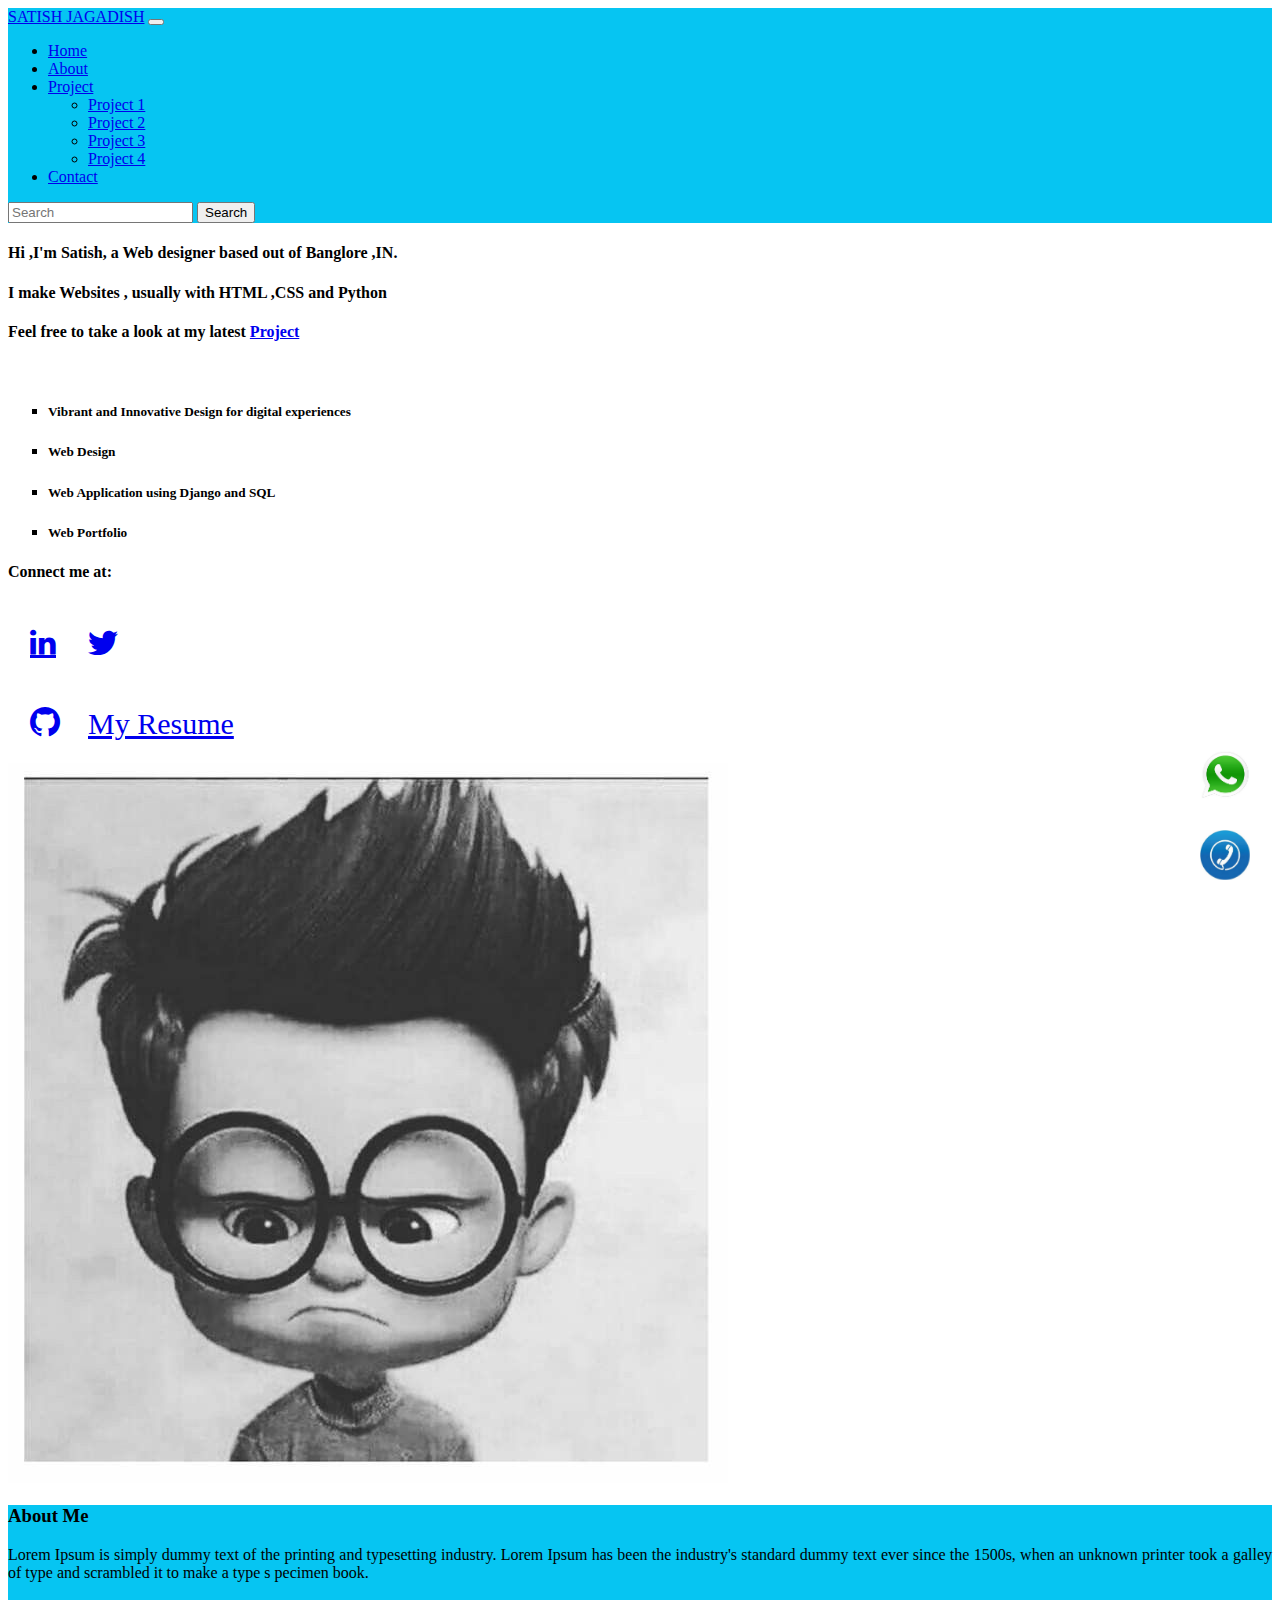
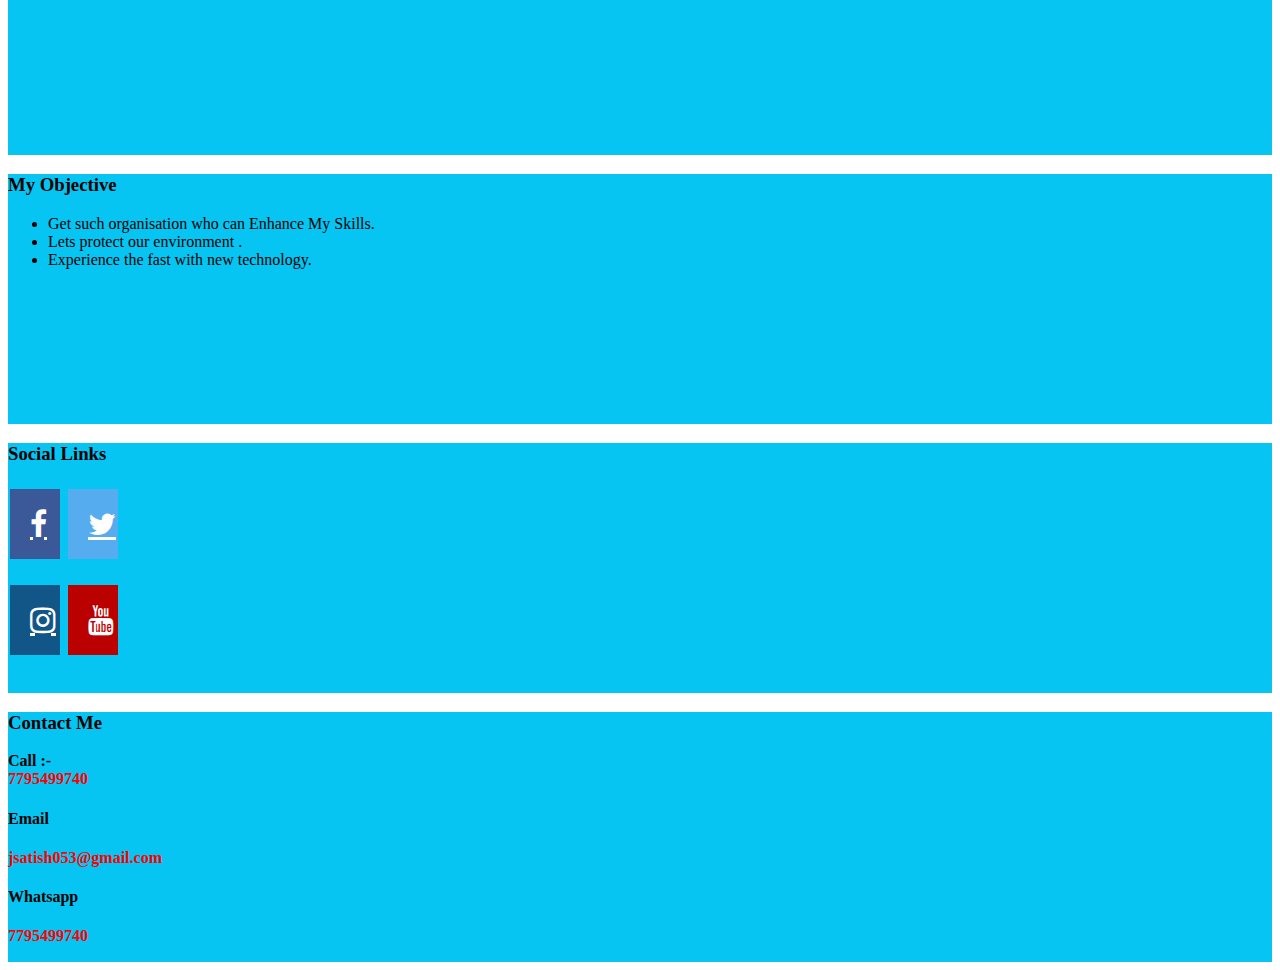
<file: index.html>
<!doctype html>
<html lang="en">
  <head>
    <!-- Required meta tags -->
    <meta charset="utf-8">
    <meta name="viewport" content="width=device-width, initial-scale=1">

    <!-- Bootstrap CSS -->
    <link href="https://cdn.jsdelivr.net/npm/bootstrap@5.0.2/dist/css/bootstrap.min.css" rel="stylesheet" integrity="sha384-EVSTQN3/azprG1Anm3QDgpJLIm9Nao0Yz1ztcQTwFspd3yD65VohhpuuCOmLASjC" crossorigin="anonymous">

<link rel="stylesheet" href="https://cdn.jsdelivr.net/npm/bootstrap-icons@1.5.0/font/bootstrap-icons.css">
   <link rel="stylesheet" href="https://cdnjs.cloudflare.com/ajax/libs/font-awesome/4.7.0/css/font-awesome.min.css"> 
   <style>
.fa {
  padding: 20px;
  text-align: center;
  margin: 5px 2px;
  font-size: 30px;
  width: 50px;
}

*{
	box-sizing:border-box;	
}
.fa1 {
  padding: 20px;
text-align: center;
  margin: 5px 2px;
  font-size: 30px;
  width: 50px;
  
 }
 .footer{
 color-black;
 }
 .footermain{
	background-color:#32CD32;
	margin-top:10px;
	<!-- box-sizing:border-box; -->
	text-align:justify;
	
}

.fa-twitter {
  background: #55ACEE;
  color: white;
}

.fa-facebook {
  background: #3B5998;
  color: white;
}

.fa-youtube {
  background: #bb0000;
  color: white;
}

.fa-instagram {
  background: #125688;
  color: white;
  padding:20px;
}
 
 #whatsapp{
	position:fixed;
	right:30px;
	bottom:100px;
}

#phone {
	position:fixed;
	right:30px;
	bottom:20px;
}
 
 .add{
 text-align:justify;
 margin-top:10px;
 }
 .about3{
  text-align:center;
 }
 .add1{
 text-align:justify;
 }
 
 .styllass{
 height:250px;
 background-color:#06C5F2;
 }
 
</style>

  <title>Portfolio</title>
  

  </head>
  
  <body>
 <div class="container">
		<div class="row">
			<!---	Menu start--->
			  <div class="col-md-12 mt-3">
			       
				   <nav class="navbar navbar-expand-lg navbar-light " style="background-color:#06C5F2">
								  <div class="container-fluid">
									    <a class="navbar-brand" href="index.html">SATISH JAGADISH</a>
									
									       <button class="navbar-toggler" type="button" data-bs-toggle="collapse" data-bs-target="#navbarSupportedContent" aria-controls="navbarSupportedContent" aria-expanded="false" aria-label="Toggle navigation">
									           <span class="navbar-toggler-icon"></span>
								           </button>
									
									          <div class="collapse navbar-collapse" id="navbarSupportedContent">
									           
											   <ul class="navbar-nav me-auto mb-2 mb-lg-0">
										              <li class="nav-item">
										 
										                 <a class="nav-link active" aria-current="page" href="index.html">Home</a>
										                 </li>
														<li class="nav-item">
														  <a class="nav-link active" aria-current="page"href="about.html" target="_blank">About</a>
														</li>
									
																<li class="nav-item dropdown">
																			  <a class="nav-link dropdown-toggle active" aria-current="page" href="project.html" target="_blank"	 id="navbarDropdown" role="button" data-bs-toggle="dropdown" aria-expanded="false">
																				Project
																			  </a>
													  
																			<ul class="dropdown-menu" aria-labelledby="navbarDropdown">
																			   <li><a class="dropdown-item" href="project.html" target="_blank"	>Project 1</a></li>
																			  <li><a class="dropdown-item" href="project1.html">Project 2</a></li>
																				<!-- <li><hr class="dropdown-divider"></li> -->
																			 <li><a class="dropdown-item" href="project.html">Project 3</a></li>
																			  <li><a class="dropdown-item" href="project.html">Project 4</a></li>
																			 </ul>
																</li>
									
																	<li class="nav-item">
																		  <a class="nav-link active" aria-current="page" href="contact.html" target="_blank" tabindex="-1" aria-disabled="true">Contact</a>
																		</li>
									                 </ul>
													  <form class="d-flex">
														<input class="form-control me-2" type="search" placeholder="Search" aria-label="Search">
														<button class="btn btn-outline-success" type="submit">Search</button>
													  </form>
									     </div>
								  
								  </div>
                     </nav>
			  
			  
			  
			  
			  </div>
			
		 <!---Menu end-->
		 <!---image slider start-->
		 <div class="col-md-7 mt-3 add1">
		 
		 
	    
			 <h4>Hi ,I'm Satish, a Web designer based out of Banglore ,IN.<span class="badge bg-secondary"></span></h4>
			 <h4> I make Websites , usually with HTML ,CSS and Python <span class="badge bg-secondary"></span></h4>
			 <h4>Feel free to take a look at my latest <a href="https://satish740.github.io/Web_page_university/" target="_blank">Project</a><span class="badge bg-secondary"></span></h4><br>
			  <ul type = "square">
			 <li><h5>Vibrant and Innovative Design for digital experiences </h5></li>
			 <li><h5>Web Design </h5></li>
			 <li><h5>Web Application using Django and SQL</h5></li>
			 <li><h5>Web Portfolio</h5></li>
			 </ul>
			 
		     <h4>Connect me at:<span class="badge bg-secondary"></span></h4>
			 
			<a href="https://www.linkedin.com/feed/"class="fa fa-linkedin"> </a> 
			<a href="https://twitter.com/"class="fa bi bi-twitter"> </a> <br>
			<a href="https://github.com/"class="fa bi bi-github"> </a>
		    <a href="resume.jpg" download class="fa1"> My Resume </a>
		 	 
			 
		 </div>
		
		 <div class="col-md-5 mt-3">
		      <img src="SS.jpg" class="img-fluid"></img>	 
		 </div>
		 <!--- image end--->
					
		
		  
	  
		  <div class="clear">
		  </div>
		  
		  <!---footer start-->
		  
		    <div class="col-md-3 mt-3 pt-3 text-center text-black styllass" >
			       
					<h3>About Me</h3>
								     <p class="add1">
									   Lorem Ipsum is simply dummy text of the printing and typesetting industry.
									   Lorem Ipsum has been the industry's standard dummy text ever since the 1500s, 
									   when an unknown printer took a galley of type and scrambled it to make a type s
									   pecimen book. 
									   </p>
				</div>	
					
		         <div class="col-md-3 mt-3 pt-3 text-center text-black styllass" >
			       <h3>My Objective</h3>
								     <ul>
									         <li>Get such organisation who can Enhance My Skills.</li>
											 <li>Lets protect our environment .</li>
											 <li>Experience the fast with new technology.</li>
								     </ul>
				</div>
				<div class="col-md-3 mt-3 pt-3 text-center text-black styllass" >
					               <h3>Social Links</h3>
								     
									 <p> <a href="https://www.facebook.com"  target="_blank" class="fa fa-facebook" ></a>
									     <a href="https://twitter.com/?lang=en-in" target="_blank" class="fa fa-twitter"></a>
									</p>
								
									 <P><a href="https://www.instagram.com/accounts/login"  target="_blank" class="fa fa-instagram"></a>
									 <a href="https://www.youtube.com" target="_blank" class="fa fa-youtube"></a><br></p>
			 </div>
			 
			  <div class="col-md-3 mt-3 pt-3 text-center text-black styllass" >
			           <h3>Contact Me</h3>
								    
					                       <b>  Call :-</b>
								     
									      <br><b><font color="red">7795499740</font color></b>
								             
											<br> <h4>Email </h4>
								     
									       <b><font color="red">jsatish053@gmail.com</font color></b><br>
                                           					                             
										   <h4>Whatsapp </h4>
								     
									       <b><font color="red" >7795499740</font color></b>
					
         		</div>		  
		  <!-- -footer end -->
		  
		  
		  <!-----whatsapp start---->
						   
						   <div class="whatsapp">
						    <a href="http://api.whatsapp.com/send?phone=+917795499740&text=Hi,I saw your website and following are my requirements" target ="_blank">
			               <img src="whatsapp.jpeg" alt="whatsapp image"  width="50px" height="50px" id="whatsapp">
			                 </div>
							 <div class="phone">
							 <a href="tel:+917795499740"> 
							  <img class ="phone" src="phone.jpg" alt="phone image"  width="50px" height="50px" id="phone">
						      </a>
						   
						   <!----whatsapp end---->

							 
				    </div>
		 
             </div><!--Row End--->   		 
		 </div><!---container end--->
		     
  
      
    
    <script src="https://cdn.jsdelivr.net/npm/bootstrap@5.0.2/dist/js/bootstrap.bundle.min.js" integrity="sha384-MrcW6ZMFYlzcLA8Nl+NtUVF0sA7MsXsP1UyJoMp4YLEuNSfAP+JcXn/tWtIaxVXM" crossorigin="anonymous"></script>

    
  </body>
</html>
</file>
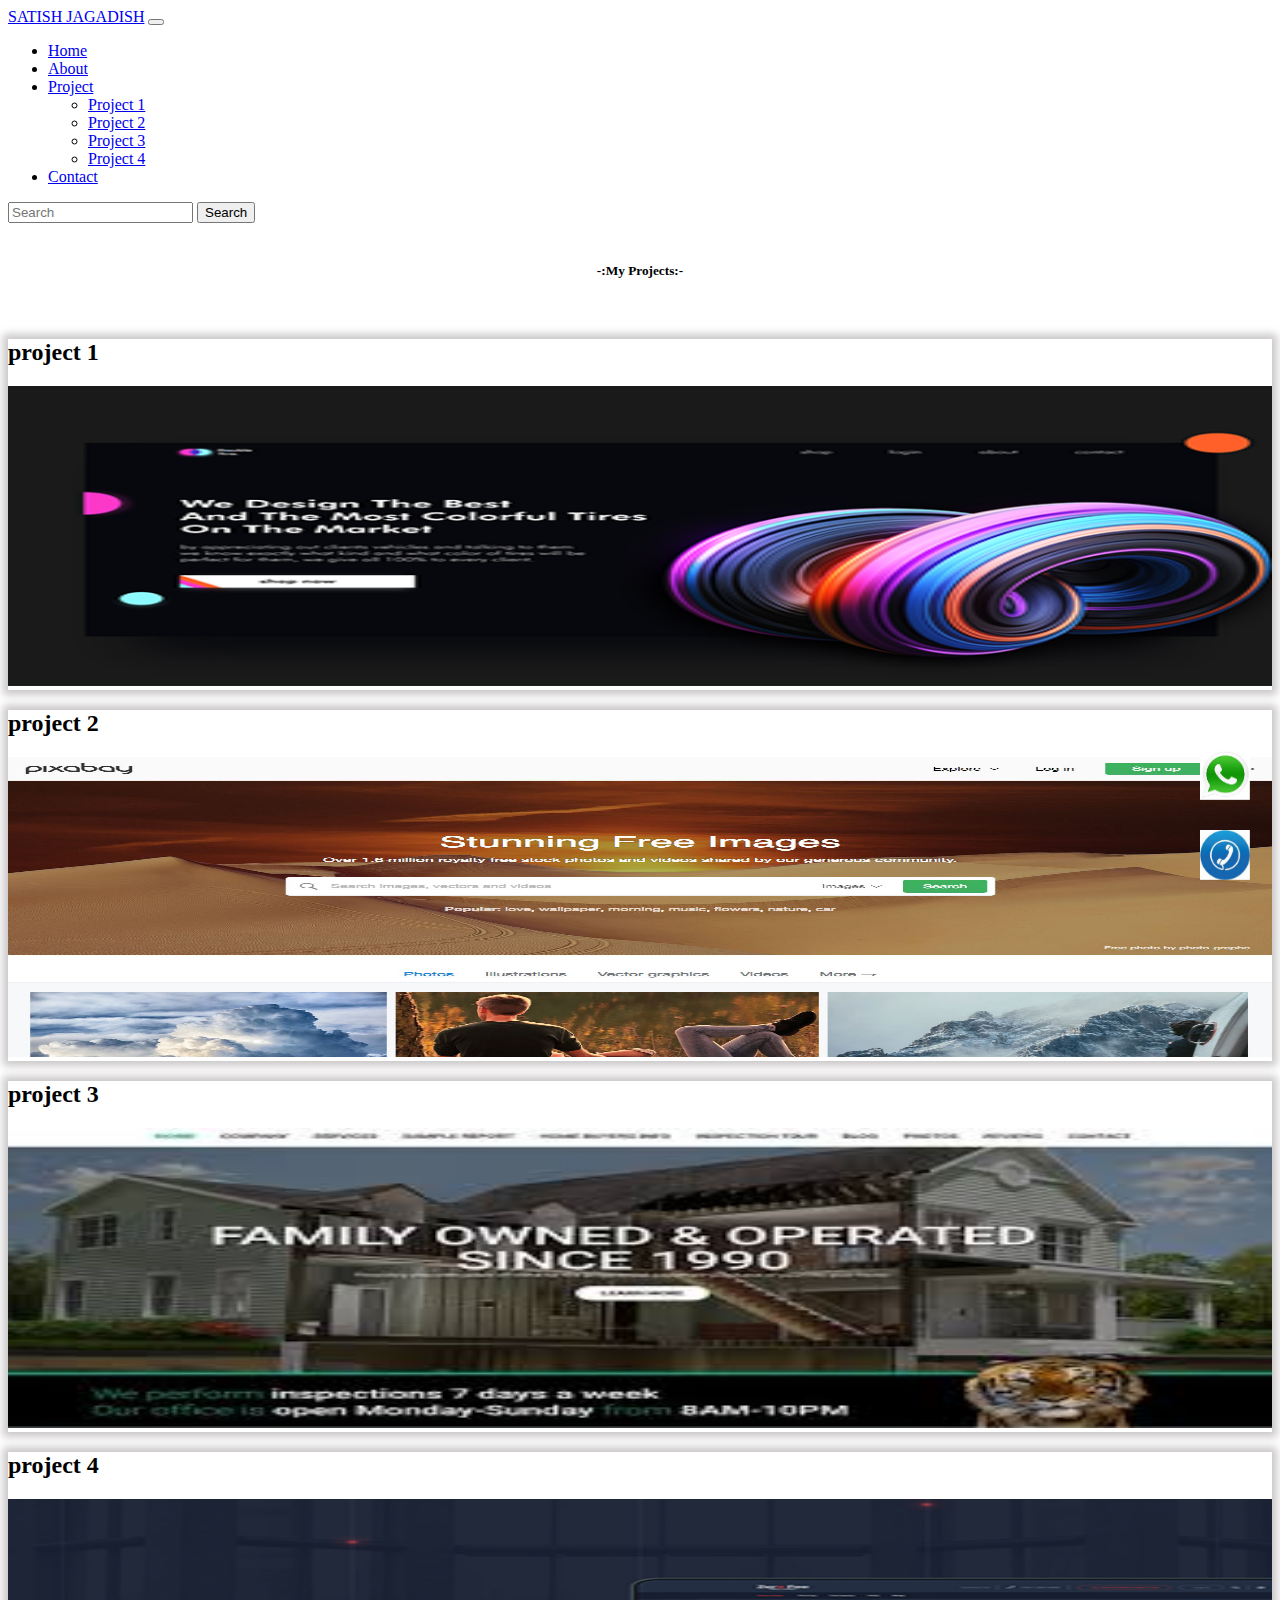
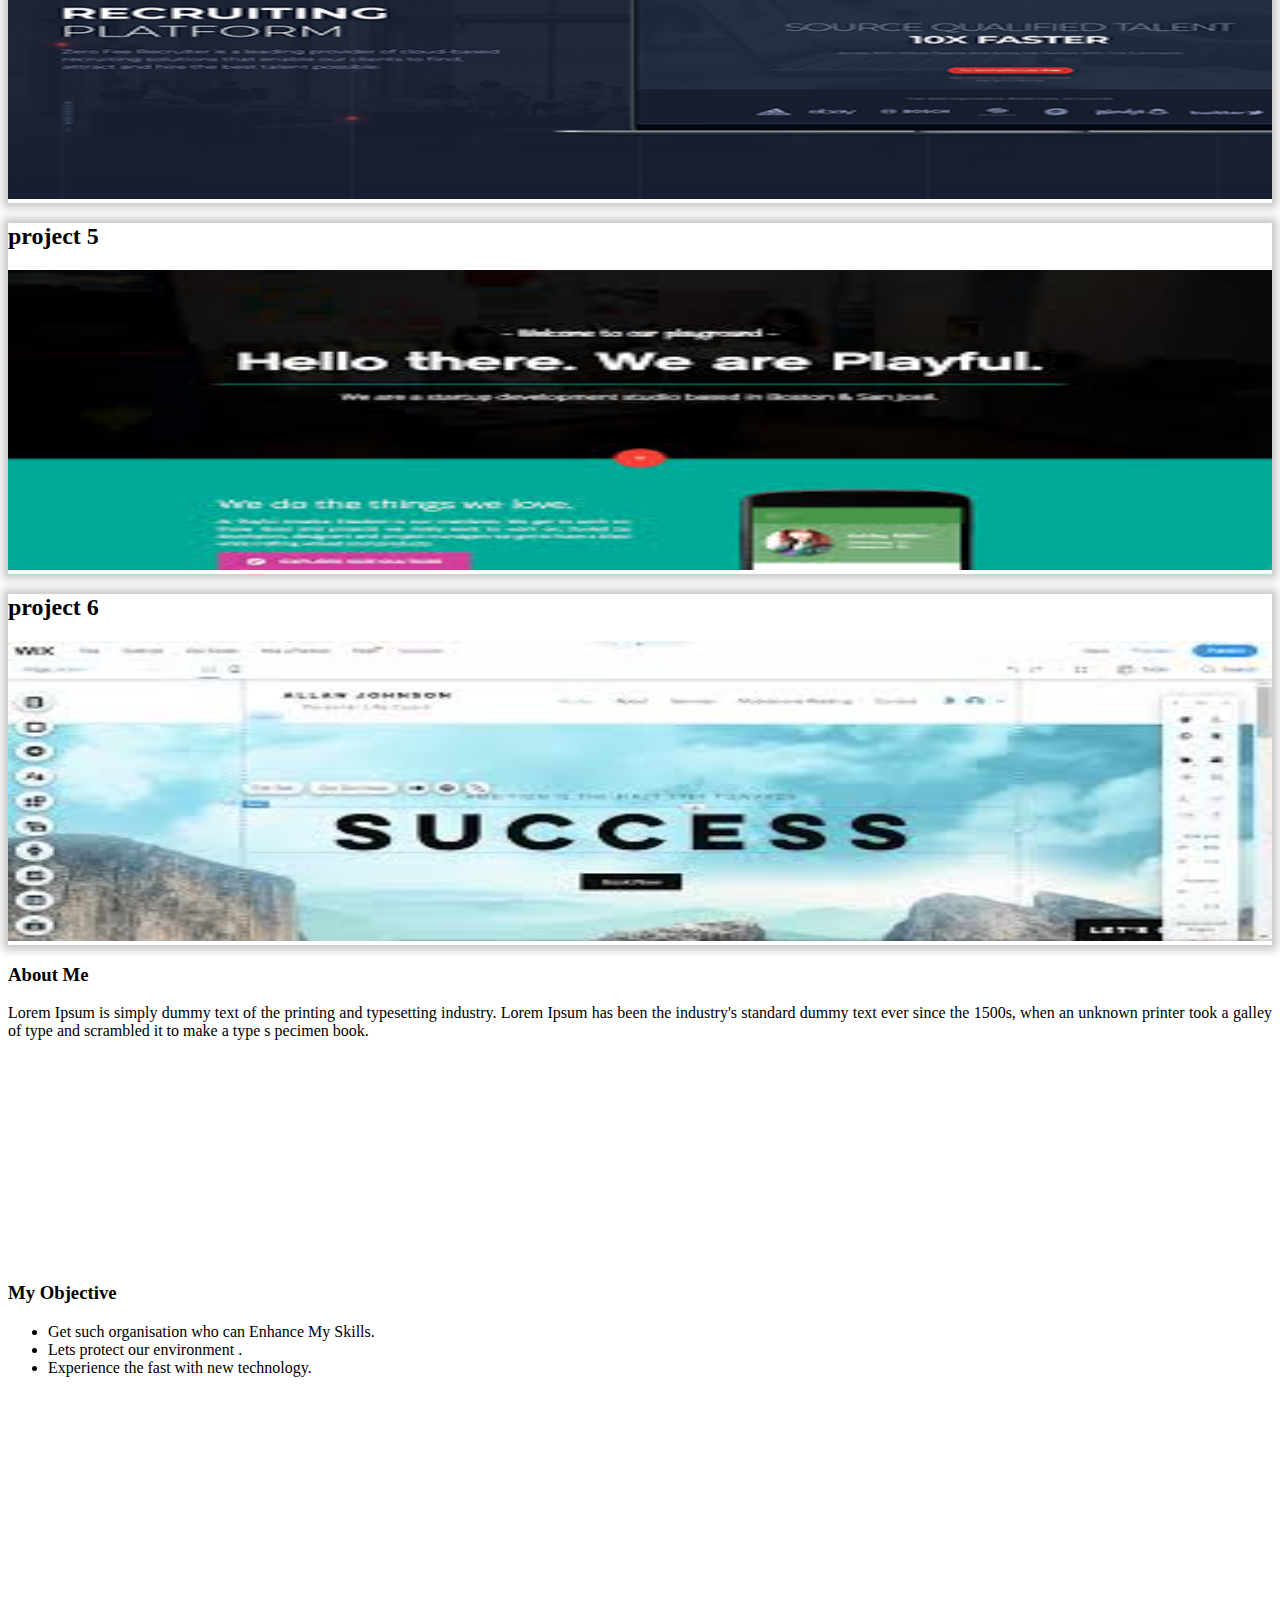
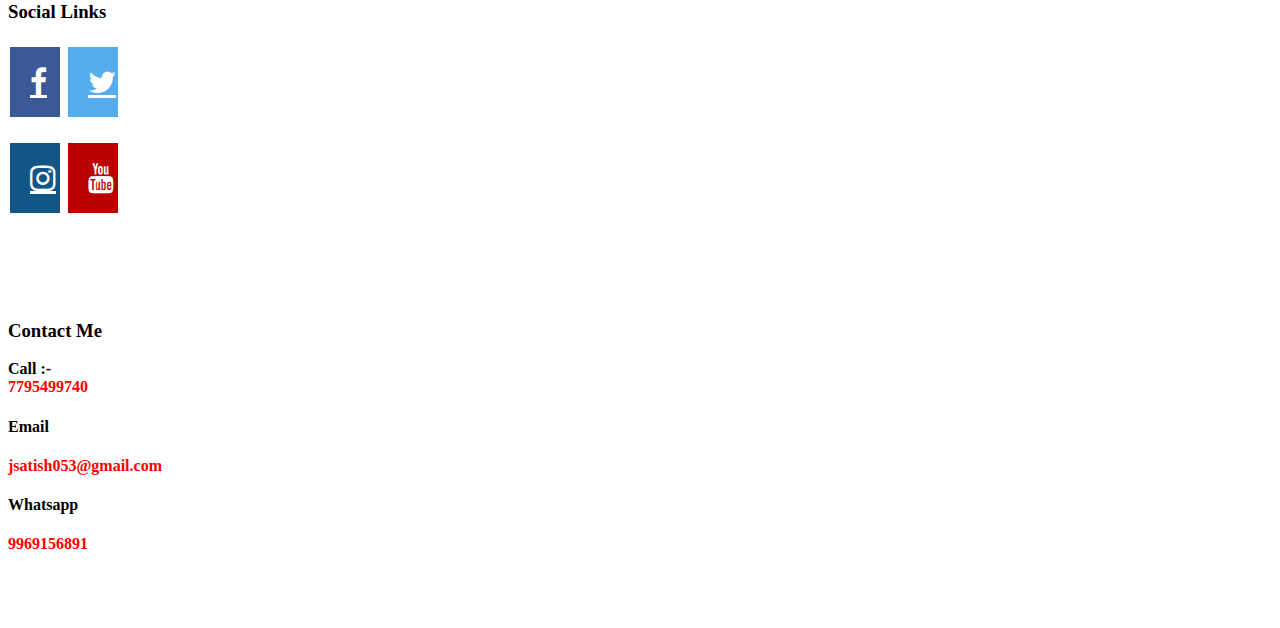
<file: project.html>
<!doctype html>
<html lang="en">
  <head>
    <!-- Required meta tags -->
    <meta charset="utf-8">
    <meta name="viewport" content="width=device-width, initial-scale=1">

    <!-- Bootstrap CSS -->
    <link href="https://cdn.jsdelivr.net/npm/bootstrap@5.0.2/dist/css/bootstrap.min.css" rel="stylesheet" integrity="sha384-EVSTQN3/azprG1Anm3QDgpJLIm9Nao0Yz1ztcQTwFspd3yD65VohhpuuCOmLASjC" crossorigin="anonymous">

<link rel="stylesheet" href="https://cdn.jsdelivr.net/npm/bootstrap-icons@1.5.0/font/bootstrap-icons.css">
<link rel="stylesheet" href="https://cdnjs.cloudflare.com/ajax/libs/font-awesome/4.7.0/css/font-awesome.min.css"> 
   
   <title>Project</title>
                            
   <style>
 *{
	box-sizing:border-box;
	
}
   
  
.fa {
  padding: 20px;
text-align: center;
  margin: 5px 2px;
  font-size: 30px;
  width: 50px;
}
.fa1 {
  padding: 20px;
text-align: center;
  margin: 5px 2px;
  font-size: 30px;
  width: 50px;
  
 }
 .footer{
 color-black;
 }
 
  .about1{
 margin-top:150px; 
 }
 .about2{
 text-align:justify;

 }
 
 
 .about3{
  text-align:center;
 }
 
 .service{
	 text-align:justify; 
	box-shadow:0px 0px 8px 5px #CAC7C7;
	padding: 0px;
	transition-property:transform;
	transition-duration:3s;
	margin-top:20px;
	
}



.fa-twitter {
  background: #55ACEE;
  color: white;
}

.fa-facebook {
  background: #3B5998;
  color: white;
}

.fa-youtube {
  background: #bb0000;
  color: white;
}

.fa-instagram {
  background: #125688;
  color: white;
  padding:20px;
}

.service:hover{
	
	transform:scale(1.1);
	
}

#whatsapp{
	position:fixed;
	right:30px;
	bottom:100px;
}

#phone {
	position:fixed;
	right:30px;
	bottom:20px;
}
 
 .add{
 text-align:justify;
 margin-top:10px;
 }
 .about3{
  text-align:center;
 }
 .add1{
 text-align:justify;
 }
 
 <!-- #phone { -->
	<!-- position:fixed; -->
	<!-- right:30px; -->
	<!-- bottom:20px; -->
	<!-- } -->
</style>
  </head>
  <body>
 <div class="container">
		<div class="row">
			<!---	Menu start--->
			  <div class="col-md-12 mt-3">
			       
				   <nav class="navbar navbar-expand-lg navbar-light bg-info">
								  <div class="container-fluid">
									    <a class="navbar-brand" href="#">SATISH JAGADISH</a>
									
									       <button class="navbar-toggler" type="button" data-bs-toggle="collapse" data-bs-target="#navbarSupportedContent" aria-controls="navbarSupportedContent" aria-expanded="false" aria-label="Toggle navigation">
									           <span class="navbar-toggler-icon"></span>
								           </button>
									
									          <div class="collapse navbar-collapse" id="navbarSupportedContent">
									           
											   <ul class="navbar-nav me-auto mb-2 mb-lg-0">
										              <li class="nav-item">
										 
										                 <a class="nav-link active" aria-current="page" href="index.html">Home</a>
										                 </li>
														<li class="nav-item">
														  <a class="nav-link active" aria-current="page" href="about.html">About</a>
														</li>
									
																<li class="nav-item dropdown">
																			  <a class="nav-link dropdown-toggle nav-link active" aria-current="page"  href="#" id="navbarDropdown" role="button" data-bs-toggle="dropdown" aria-expanded="false">
																				Project
																			  </a>
																  
																			<ul class="dropdown-menu" aria-labelledby="navbarDropdown">
																			   <li><a class="dropdown-item" href="project.html">Project 1</a></li>
																			  <li><a class="dropdown-item" href="project1.html">Project 2</a></li>
																				<!-- <li><hr class="dropdown-divider"></li> -->
																			 <li><a class="dropdown-item" href="project.html">Project 3</a></li>
																			  <li><a class="dropdown-item" href="project.html">Project 4</a></li>
																			 </ul>
																</li>
									
																	<li class="nav-item">
																		  <a class="nav-link active" aria-current="page" href="contact.html" tabindex="-1" aria-disabled="true">Contact</a>
																		</li>
									                 </ul>
													  <form class="d-flex">
														<input class="form-control me-2" type="search" placeholder="Search" aria-label="Search">
														<button class="btn btn-outline-success" type="submit">Search</button>
													  </form>
									     </div>
								  
								  </div>
                     </nav>
			  
			  
			  
			  
			  </div>
			
		 <!---Menu end-->
		
		 <div class="col-md-12 mt-3">
		 
			    <!----projects start--->
								 <br><div class="card">
									  <div class="card-body bg-info">
										<h5 class="about3">-:My Projects:-</h5>
									   </div>
						          </div>		 <br>
			</div>				
					
								 <div class="clear">
								 </div>
								 <div class="col-md-4 mt-3 service">
								 <h2>project 1</h2>
								        
									   <img src="p1.png" alt="p1"  width="100%" height="300px">
									    
								 </div>
								 
								  <div class="col-md-4 mt-3 service">
								 <h2>project 2</h2>
								  <img src="p2.jpg" alt="p2"  width="100%" height="300px">
								      
								 </div>
							   
							    <div class="col-md-4 mt-3 service">
								 <h2>project 3</h2>
								        <img src="p3.jpg" alt="p3"  width="100%" height="300px">
								 </div>
								 <div class="col-md-4 mt-3 service">
								 <h2>project 4</h2>
								        <img src="p4.png" alt="p4"  width="100%" height="300px">
								 </div>
								 <div class="col-md-4 mt-3 service">
								 <h2>project 5</h2>
								        <img src="p5.jpg" alt="p5"  width="100%" height="300px">
								 </div>
								 <div class="col-md-4 mt-3 service">
								 <h2>project 6</h2>
								        <img src="p6.jpg" alt="p6"  width="100%" height="300px">
								 </div>
							 
							     <!---Main section end-->
			 
							     <!---project end-->
								 <div class="clear">
					             </div>
		 
		   <div class="clear">
		  </div>
		  
	  
		  <div class="clear">
		  </div>
		  
		  <!---footer start-->
		  
		    <div class="col-md-3 mt-3 bg-info pt-3 text-center text-black" style="height:300px">
			       
					<h3>About Me</h3>
								     <p class="add1">
									   Lorem Ipsum is simply dummy text of the printing and typesetting industry.
									   Lorem Ipsum has been the industry's standard dummy text ever since the 1500s, 
									   when an unknown printer took a galley of type and scrambled it to make a type s
									   pecimen book. 
									   </p>
				</div>	
					
		         <div class="col-md-3 mt-3 bg-info pt-3 text-center text-black" style="height:300px">
			       <h3>My Objective</h3>
								     <ul>
									         <li>Get such organisation who can Enhance My Skills.</li>
											 <li>Lets protect our environment .</li>
											 <li>Experience the fast with new technology.</li>
								     </ul>
				</div>
				<div class="col-md-3 mt-3 bg-info pt-3 text-center text-black" style="height:300px">
					               <h3>Social Links</h3>
								     
									 <p> <a href="https://www.facebook.com"  target="_blank" class="fa fa-facebook" ></a>
									     <a href="https://twitter.com/?lang=en-in" target="_blank" class="fa fa-twitter"></a>
									</p>
								
									 <P><a href="https://www.instagram.com/accounts/login"  target="_blank" class="fa fa-instagram"></a>
									 <a href="https://www.youtube.com" target="_blank" class="fa fa-youtube"></a><br></p>
			 </div>
			 
			  <div class="col-md-3 mt-3 bg-info pt-3 text-center text-black" style="height:300px">
			           <h3>Contact Me</h3>
								    
					                       <b>  Call :-</b>
								     
									      <br><b><font color="red">7795499740</font color></b>
								             
											<br> <h4>Email </h4>
								     
									       <b><font color="red">jsatish053@gmail.com</font color></b><br>
                                           					                             
										   <h4>Whatsapp </h4>
								     
									       <b><font color="red" >9969156891</font color></b>
					
         		</div>		  
		  <!-- -footer end -->
		  
		  
		  <!-----whatsapp start---->
						   
						   <div class="whatsapp">
						    <a href="http://api.whatsapp.com/send?phone=+917795499740&text=Hi,I saw your website and following are my requirements" target ="_blank">
			               <img src="whatsapp.jpeg" alt="whatsapp image"  width="50px" height="50px" id="whatsapp">
			                 </div>
							 <div class="phone">
							 <a href="tel:+917795499740"> 
							  <img class ="phone" src="phone.jpg" alt="phone image"  width="50px" height="50px" id="phone">
						      </a>
						   
						   <!----whatsapp end---->

							 
				    </div>
		  
		 
             </div><!--Row End--->   		 
		 </div><!---container end--->
  
		  <!---footer end-->
		     
    
    <script src="https://cdn.jsdelivr.net/npm/bootstrap@5.0.2/dist/js/bootstrap.bundle.min.js" integrity="sha384-MrcW6ZMFYlzcLA8Nl+NtUVF0sA7MsXsP1UyJoMp4YLEuNSfAP+JcXn/tWtIaxVXM" crossorigin="anonymous"></script>

    
  </body>
</html>
</file>
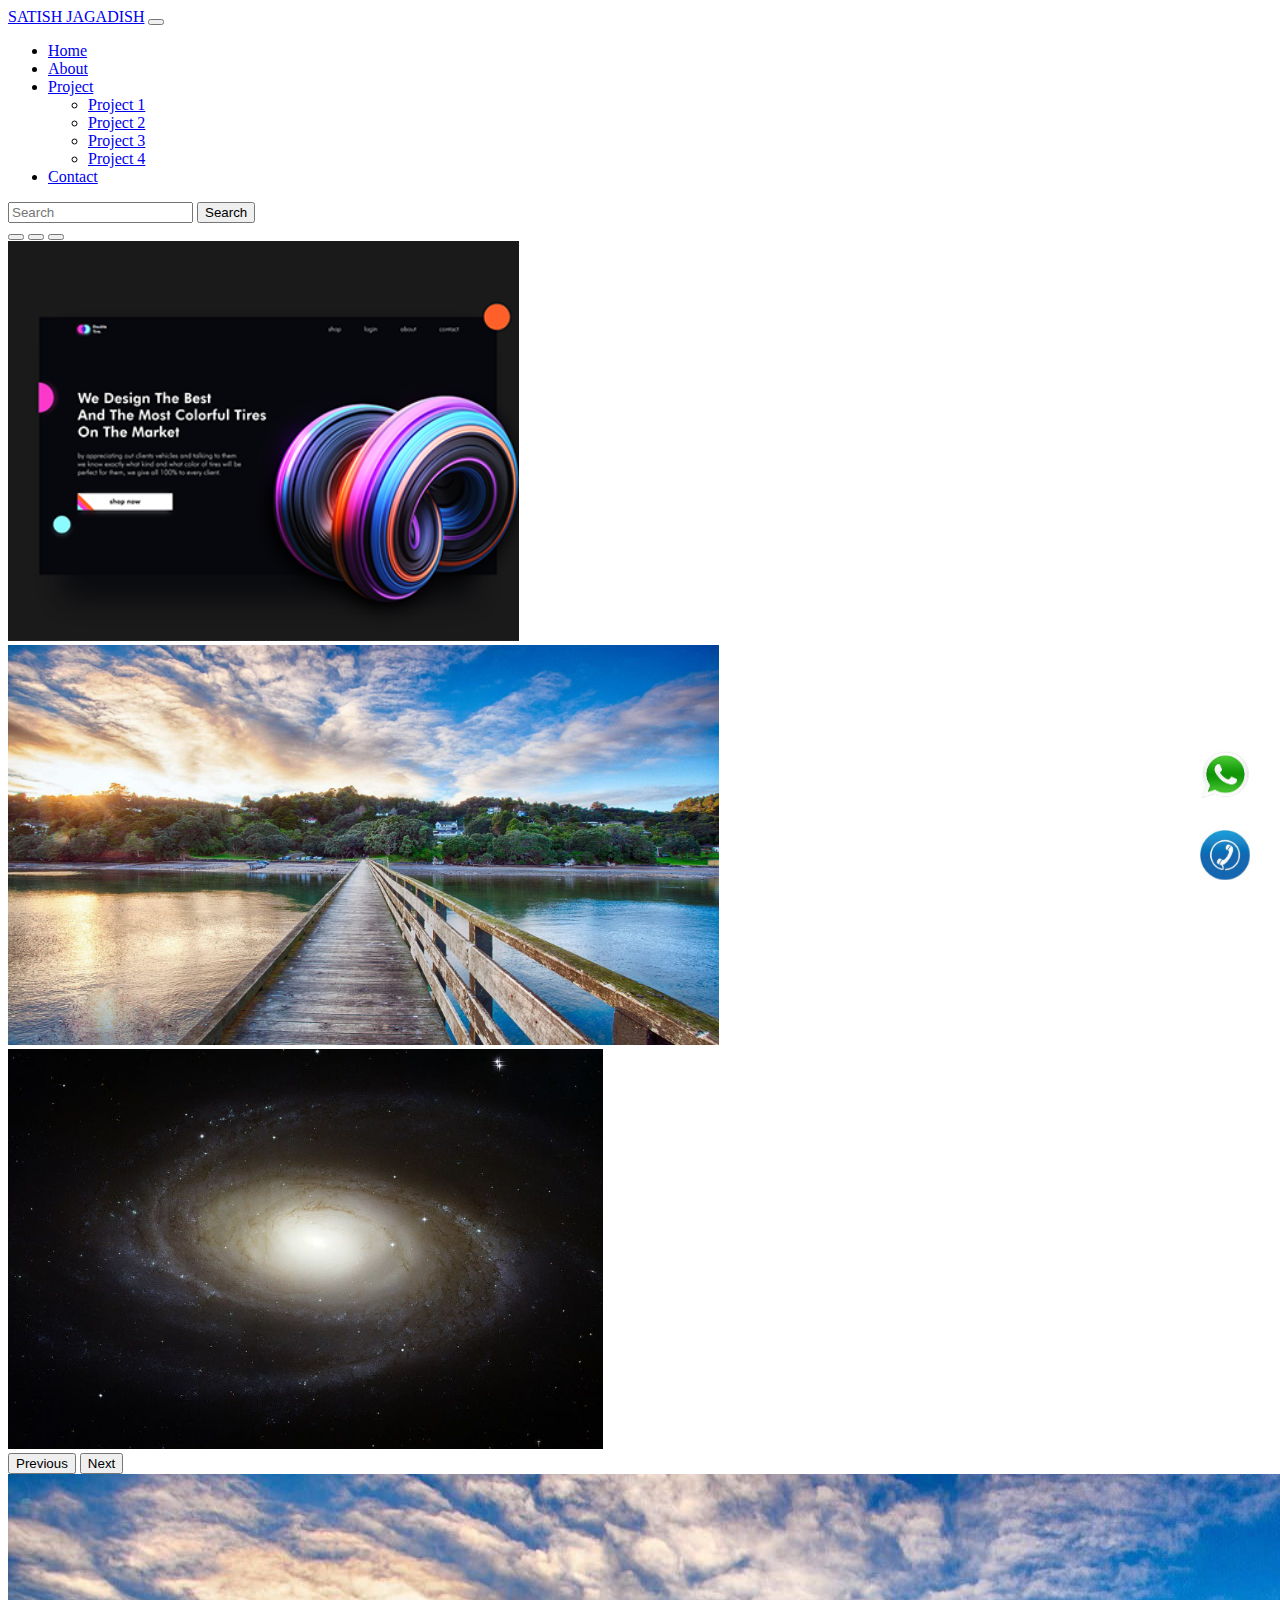
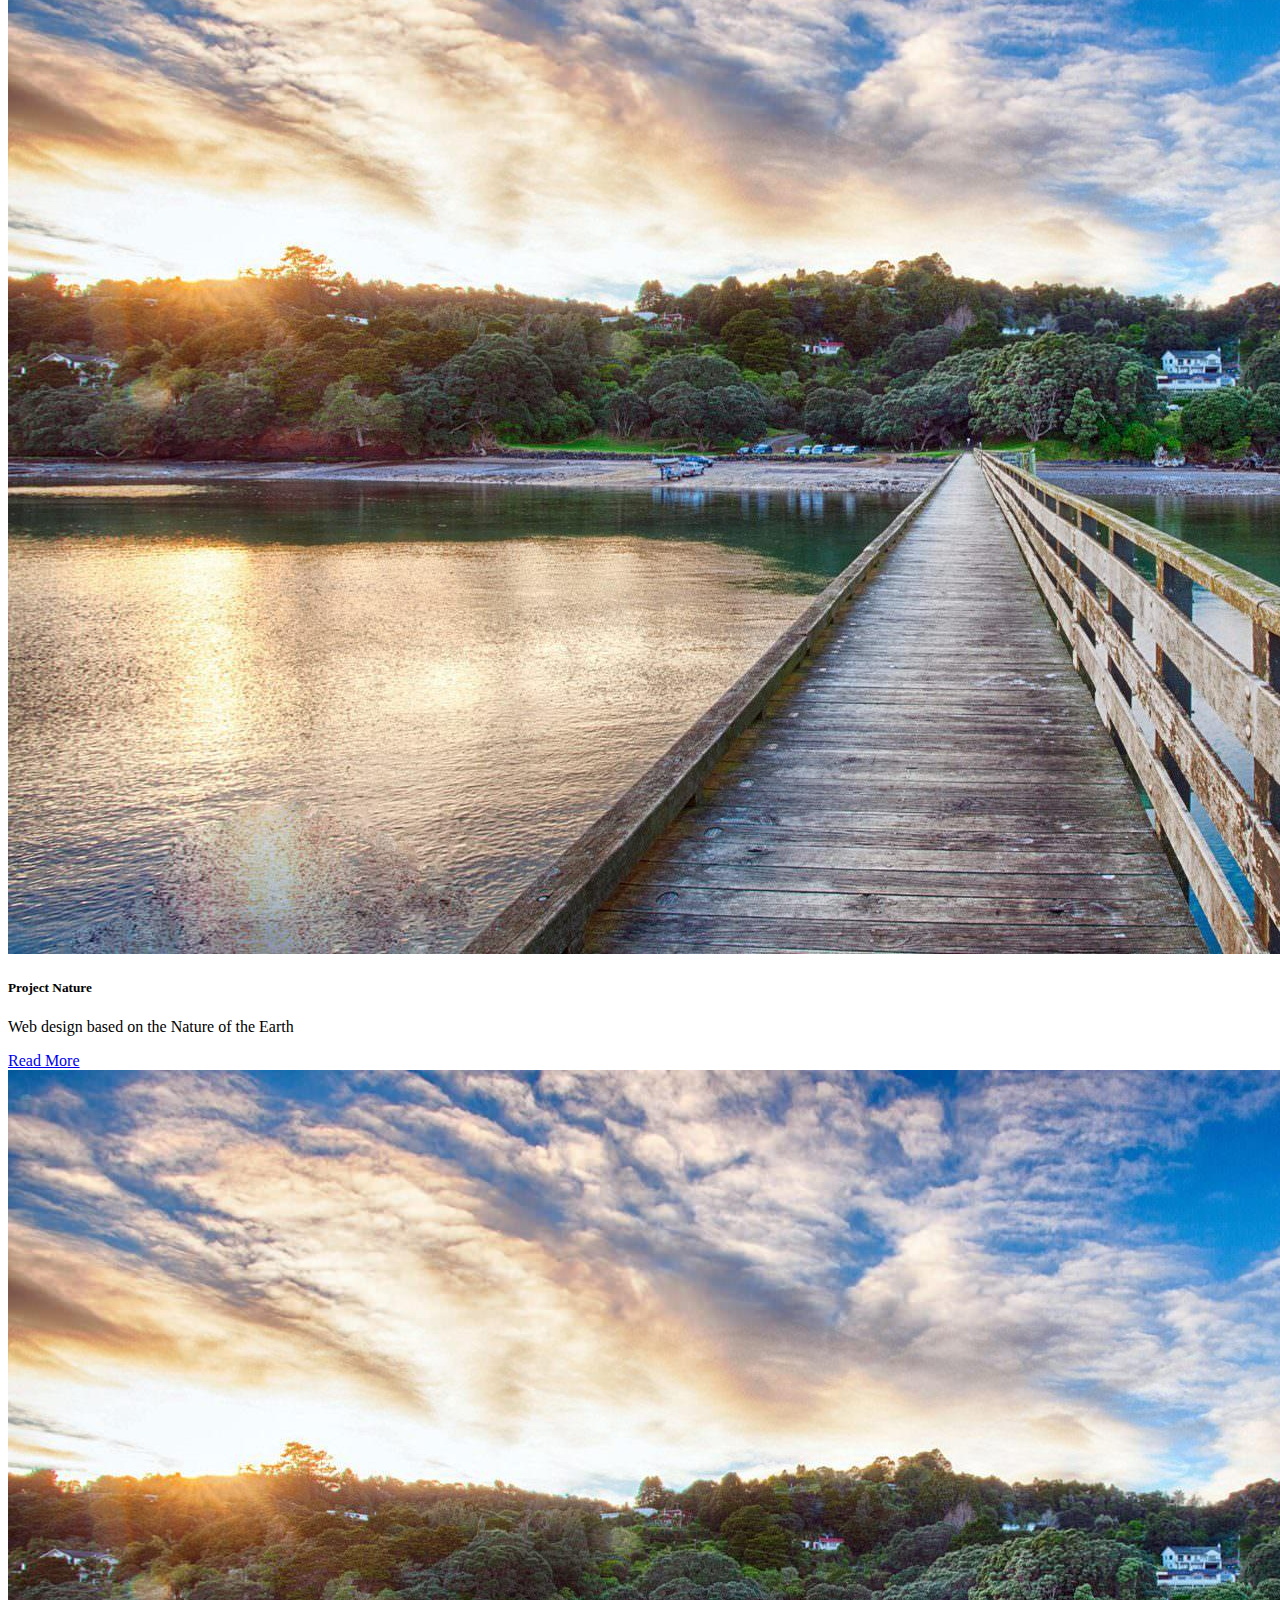
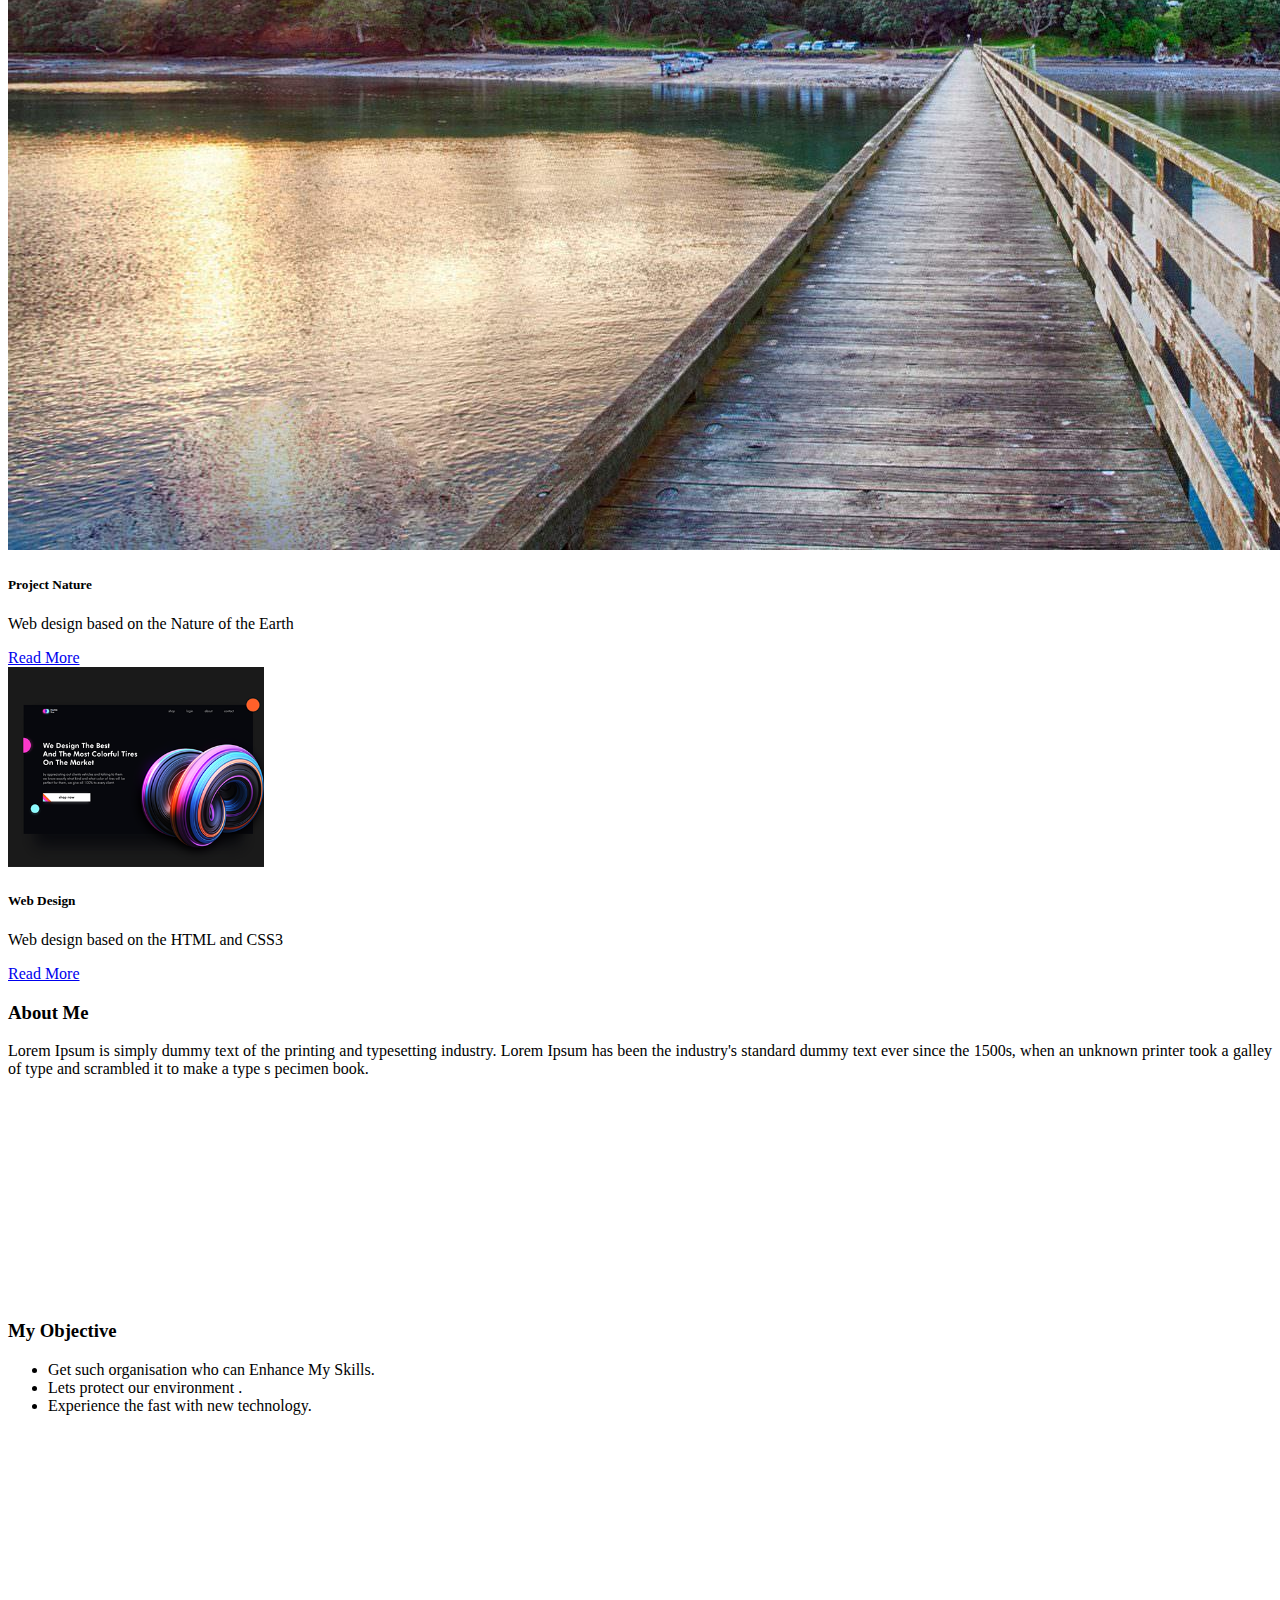
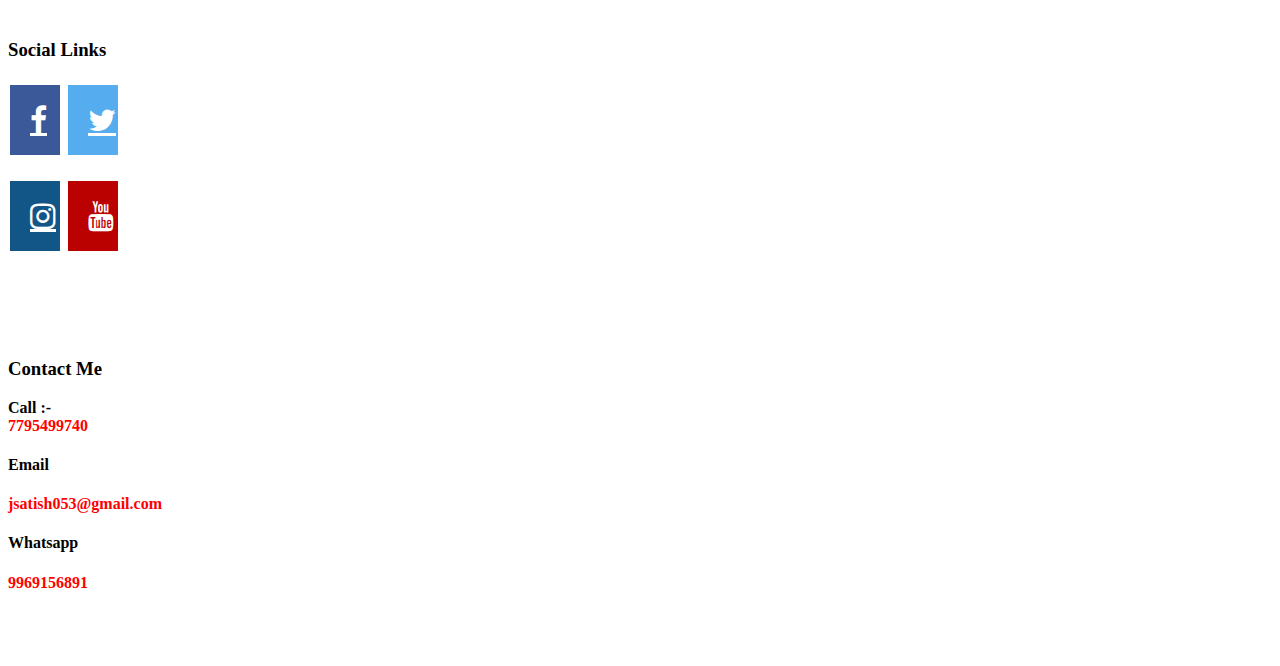
<file: project1.html>
<!doctype html>
<html lang="en">
  <head>
    <!-- Required meta tags -->
    <meta charset="utf-8">
    <meta name="viewport" content="width=device-width, initial-scale=1">

    <!-- Bootstrap CSS -->
    <link href="https://cdn.jsdelivr.net/npm/bootstrap@5.0.2/dist/css/bootstrap.min.css" rel="stylesheet" integrity="sha384-EVSTQN3/azprG1Anm3QDgpJLIm9Nao0Yz1ztcQTwFspd3yD65VohhpuuCOmLASjC" crossorigin="anonymous">

<link rel="stylesheet" href="https://cdn.jsdelivr.net/npm/bootstrap-icons@1.5.0/font/bootstrap-icons.css">
<link rel="stylesheet" href="https://cdnjs.cloudflare.com/ajax/libs/font-awesome/4.7.0/css/font-awesome.min.css"> 
   
   <title>Project</title>
                            
   <style>
 *{
	box-sizing:border-box;
	
}
   
  
.fa {
  padding: 20px;
text-align: center;
  margin: 5px 2px;
  font-size: 30px;
  width: 50px;
}
.fa1 {
  padding: 20px;
text-align: center;
  margin: 5px 2px;
  font-size: 30px;
  width: 50px;
  
 }
 .footer{
 color-black;
 }
 
  .about1{
 margin-top:150px; 
 }
 .about2{
 text-align:justify;

 }
 
 
 .about3{
  text-align:center;
 }
 
 .service{
	 text-align:justify; 
	box-shadow:0px 0px 8px 5px #CAC7C7;
	padding: 0px;
	transition-property:transform;
	transition-duration:3s;
	margin-top:20px;
	
}



.fa-twitter {
  background: #55ACEE;
  color: white;
}

.fa-facebook {
  background: #3B5998;
  color: white;
}

.fa-youtube {
  background: #bb0000;
  color: white;
}

.fa-instagram {
  background: #125688;
  color: white;
  padding:20px;
}

.service:hover{
	
	transform:scale(1.1);
	
}

#whatsapp{
	position:fixed;
	right:30px;
	bottom:100px;
}

#phone {
	position:fixed;
	right:30px;
	bottom:20px;
}
 
 .add{
 text-align:justify;
 margin-top:10px;
 }
 .about3{
  text-align:center;
 }
 .add1{
 text-align:justify;
 }
 
 <!-- #phone { -->
	<!-- position:fixed; -->
	<!-- right:30px; -->
	<!-- bottom:20px; -->
	<!-- } -->
</style>
  </head>
  <body>
 <div class="container">
		<div class="row">
			<!---	Menu start--->
			  <div class="col-md-12 mt-3">
			       
				   <nav class="navbar navbar-expand-lg navbar-light bg-info">
								  <div class="container-fluid">
									    <a class="navbar-brand" href="#">SATISH JAGADISH</a>
									
									       <button class="navbar-toggler" type="button" data-bs-toggle="collapse" data-bs-target="#navbarSupportedContent" aria-controls="navbarSupportedContent" aria-expanded="false" aria-label="Toggle navigation">
									           <span class="navbar-toggler-icon"></span>
								           </button>
									
									          <div class="collapse navbar-collapse" id="navbarSupportedContent">
									           
											   <ul class="navbar-nav me-auto mb-2 mb-lg-0">
										              <li class="nav-item">
										 
										                 <a class="nav-link active" aria-current="page" href="index.html">Home</a>
										                 </li>
														<li class="nav-item">
														  <a class="nav-link active" aria-current="page" href="about.html">About</a>
														</li>
									
																<li class="nav-item dropdown">
																			  <a class="nav-link dropdown-toggle nav-link active" aria-current="page"  href="#" id="navbarDropdown" role="button" data-bs-toggle="dropdown" aria-expanded="false">
																				Project
																			  </a>
																  
																			<ul class="dropdown-menu" aria-labelledby="navbarDropdown">
																			   <li><a class="dropdown-item" href="project.html">Project 1</a></li>
																			  <li><a class="dropdown-item" href="project1.html">Project 2</a></li>
																				<!-- <li><hr class="dropdown-divider"></li> -->
																			 <li><a class="dropdown-item" href="project.html">Project 3</a></li>
																			  <li><a class="dropdown-item" href="project.html">Project 4</a></li>
																			 </ul>
																</li>
									
																	<li class="nav-item">
																		  <a class="nav-link active" aria-current="page" href="contact.html" tabindex="-1" aria-disabled="true">Contact</a>
																		</li>
									                 </ul>
													  <form class="d-flex">
														<input class="form-control me-2" type="search" placeholder="Search" aria-label="Search">
														<button class="btn btn-outline-success" type="submit">Search</button>
													  </form>
									     </div>
								  
								  </div>
                     </nav>
			  
			  
			  
			  
			  </div>
			
		 <!---Menu end-->
		
	<div class="col-md-12 mt-3">
		 
		<div id="carouselExampleIndicators" class="carousel slide" data-bs-ride="carousel">
             <div class="carousel-indicators">
                 <button type="button" data-bs-target="#carouselExampleIndicators" data-bs-slide-to="0" class="active" aria-current="true" aria-label="Slide 1"></button>
                 <button type="button" data-bs-target="#carouselExampleIndicators" data-bs-slide-to="1" aria-label="Slide 2"></button>
                 <button type="button" data-bs-target="#carouselExampleIndicators" data-bs-slide-to="2" aria-label="Slide 3"></button>
             </div>
					<div class="carousel-inner">
						<div class="carousel-item active">
                               <img src="p1.png" class="d-block w-100" alt="..." height="400px" >
						</div>
						<div class="carousel-item">
								<img src="WP.jpg" class="d-block w-100" alt="..." height="400px" >
						</div>
						<div class="carousel-item">
								<img src="WP-1.jpg" class="d-block w-100" alt="..." height="400px" >
						</div>
					</div>
  
			<button class="carousel-control-prev" type="button" data-bs-target="#carouselExampleIndicators" data-bs-slide="prev">
					<span class="carousel-control-prev-icon" aria-hidden="true"></span>
					<span class="visually-hidden">Previous</span>
			</button>
  
			<button class="carousel-control-next" type="button" data-bs-target="#carouselExampleIndicators" data-bs-slide="next">
					<span class="carousel-control-next-icon" aria-hidden="true"></span>
					<span class="visually-hidden">Next</span>
			</button>
	</div>
		
	</div>
	
			 <div class="clear">
		  </div>


<div class="col-md-4 mt-3">
<div class="card" style="width:100%;">
  <img src="WP.jpg" class="card-img-top" alt="...">
  <div class="card-body">
    <h5 class="card-title">Project Nature</h5>
    <p class="card-text"> Web design based on the Nature of the Earth </p>
    <a href="project.html" class="btn btn-primary">Read More</a>
  </div>
</div>
</div>
<div class="col-md-4 mt-3">
<div class="card" style="width:100%;">
  <img src="WP.jpg" class="card-img-top" alt="..." >
  <div class="card-body">
    <h5 class="card-title">Project Nature</h5>
    <p class="card-text"> Web design based on the Nature of the Earth </p>
    <a href="project.html" class="btn btn-primary">Read More</a>
  </div>
</div>
</div>

<div class="col-md-4 mt-3">
<div class="card" style="width:100%;">
  <img src="p1.png" class="card-img-top" alt="..."height="200px">
  <div class="card-body">
    <h5 class="card-title">Web Design</h5>
    <p class="card-text"> Web design based on the HTML and CSS3</p>
    <a href="project.html" class="btn btn-primary">Read More</a>
  </div>
</div>
</div>



		 <div class="clear">
		  </div>
		  
	  
		  <div class="clear">
		  </div>
		  
		  <!---footer start-->
		  
		    <div class="col-md-3 mt-3 bg-info pt-3 text-center text-black" style="height:300px">
			       
					<h3>About Me</h3>
								     <p class="add1">
									   Lorem Ipsum is simply dummy text of the printing and typesetting industry.
									   Lorem Ipsum has been the industry's standard dummy text ever since the 1500s, 
									   when an unknown printer took a galley of type and scrambled it to make a type s
									   pecimen book. 
									   </p>
				</div>	
					
		         <div class="col-md-3 mt-3 bg-info pt-3 text-center text-black" style="height:300px">
			       <h3>My Objective</h3>
								     <ul>
									         <li>Get such organisation who can Enhance My Skills.</li>
											 <li>Lets protect our environment .</li>
											 <li>Experience the fast with new technology.</li>
								     </ul>
				</div>
				<div class="col-md-3 mt-3 bg-info pt-3 text-center text-black" style="height:300px">
					               <h3>Social Links</h3>
								     
									 <p> <a href="https://www.facebook.com"  target="_blank" class="fa fa-facebook" ></a>
									     <a href="https://twitter.com/?lang=en-in" target="_blank" class="fa fa-twitter"></a>
									</p>
								
									 <P><a href="https://www.instagram.com/accounts/login"  target="_blank" class="fa fa-instagram"></a>
									 <a href="https://www.youtube.com" target="_blank" class="fa fa-youtube"></a><br></p>
			 </div>
			 
			  <div class="col-md-3 mt-3 bg-info pt-3 text-center text-black" style="height:300px">
			           <h3>Contact Me</h3>
								    
					                       <b>  Call :-</b>
								     
									      <br><b><font color="red">7795499740</font color></b>
								             
											<br> <h4>Email </h4>
								     
									       <b><font color="red">jsatish053@gmail.com</font color></b><br>
                                           					                             
										   <h4>Whatsapp </h4>
								     
									       <b><font color="red" >9969156891</font color></b>
					
         		</div>		  
		  <!-- -footer end -->
		  
		  
		  <!-----whatsapp start---->
						   
						   <div class="whatsapp">
						    <a href="http://api.whatsapp.com/send?phone=+917795499740&text=Hi,I saw your website and following are my requirements" target ="_blank">
			               <img src="whatsapp.jpeg" alt="whatsapp image"  width="50px" height="50px" id="whatsapp">
			                 </div>
							 <div class="phone">
							 <a href="tel:+917795499740"> 
							  <img class ="phone" src="phone.jpg" alt="phone image"  width="50px" height="50px" id="phone">
						      </a>
						   
						   <!----whatsapp end---->

							 
				    </div>
		  
		 
             </div><!--Row End--->   		 
		 </div><!---container end--->
  
		  <!---footer end-->
		     
    
    <script src="https://cdn.jsdelivr.net/npm/bootstrap@5.0.2/dist/js/bootstrap.bundle.min.js" integrity="sha384-MrcW6ZMFYlzcLA8Nl+NtUVF0sA7MsXsP1UyJoMp4YLEuNSfAP+JcXn/tWtIaxVXM" crossorigin="anonymous"></script>

    
  </body>
</html>
</file>
